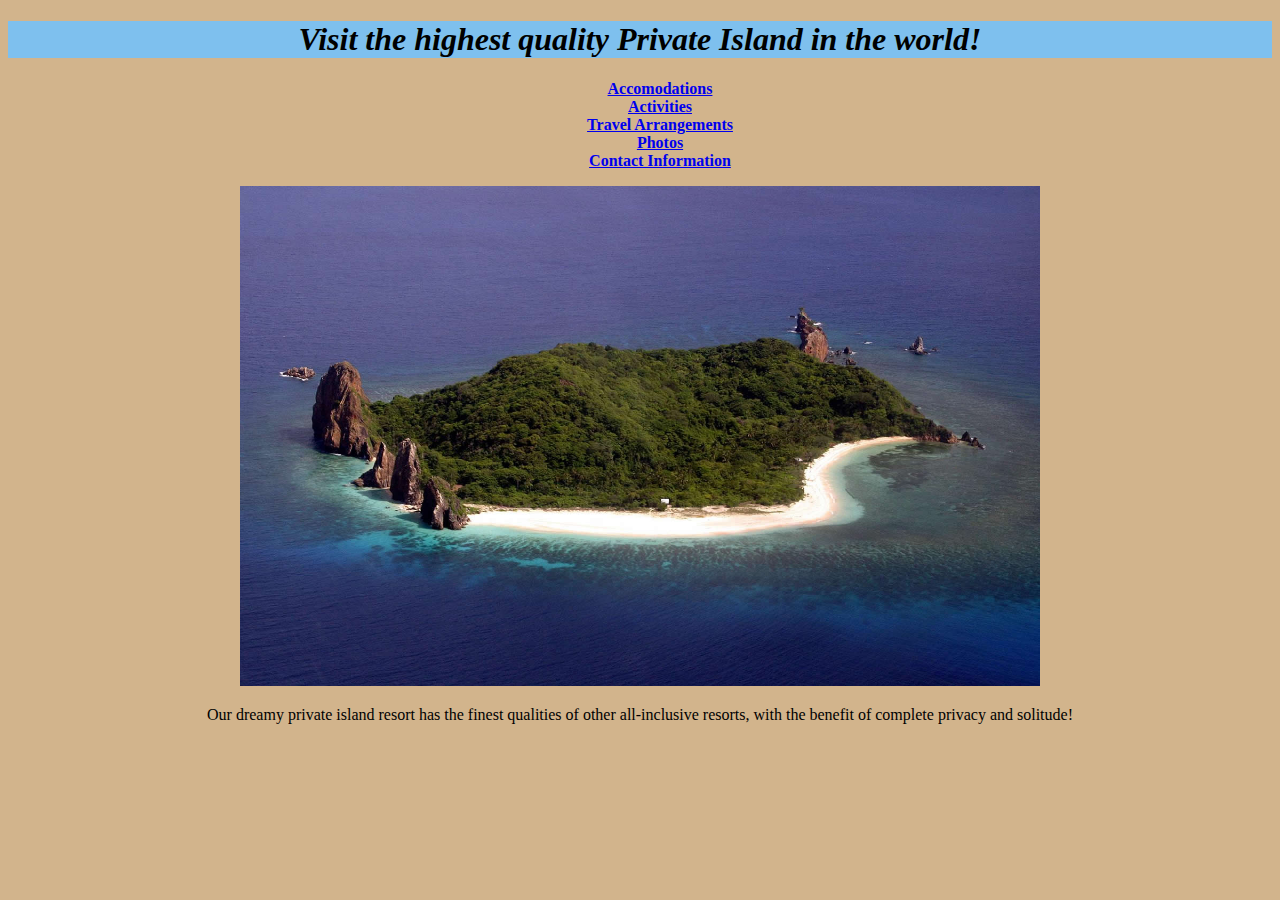
<file: index.html>
<!DOCTYPE html>
<html>
  <head>
    <title>Private Island Resort</title>
    <link href="css/styles.css" rel="stylesheet" type="text/css">




  </head>


  <body>
    <header>
      <h1>Visit the highest quality Private Island in the world!</h1>

      <ul>
        <li><a href="accomodations.html">Accomodations</a></li>
        <li><a href="activities.html">Activities</a></li>
        <li><a href="travel_arrangements.html">Travel Arrangements</a></li>
        <li><a href="photos.html">Photos</a></li>
        <li><a href="contact_information.html">Contact Information</a></li>
      </ul>
    </header>

    <img src="island.jpg" alt="Photo of beautiful island">
    <p> Our dreamy private island resort has the finest qualities of other all-inclusive resorts, with the benefit of complete privacy and solitude!</p>


  </body>















</html>
</file>
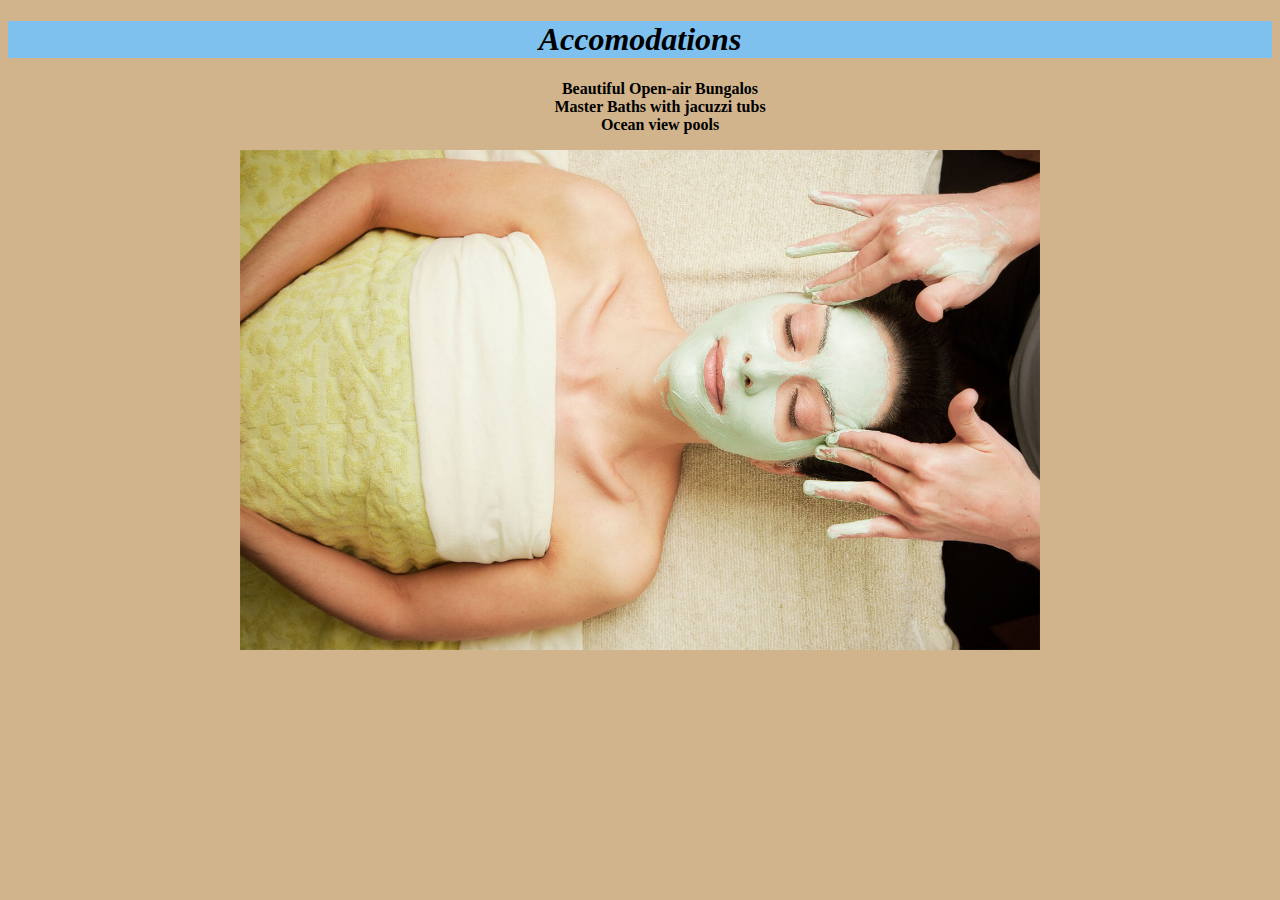
<file: accomodations.html>
<!DOCTYPE html>

<html>
  <head>
    <title>Private Island-Accomodations</title>
    <link href="css/styles.css" rel="stylesheet" type="text/css">
  </head>
    <body>
      <h1>Accomodations</h1>
      <ul>
        <li>Beautiful Open-air Bungalos</li>
        <li>Master Baths with jacuzzi tubs</li>
        <li>Ocean view pools</li>
      </ul>
      <img src="spa.jpg" alt="woman with mask on">
    </body>
</html>
</file>
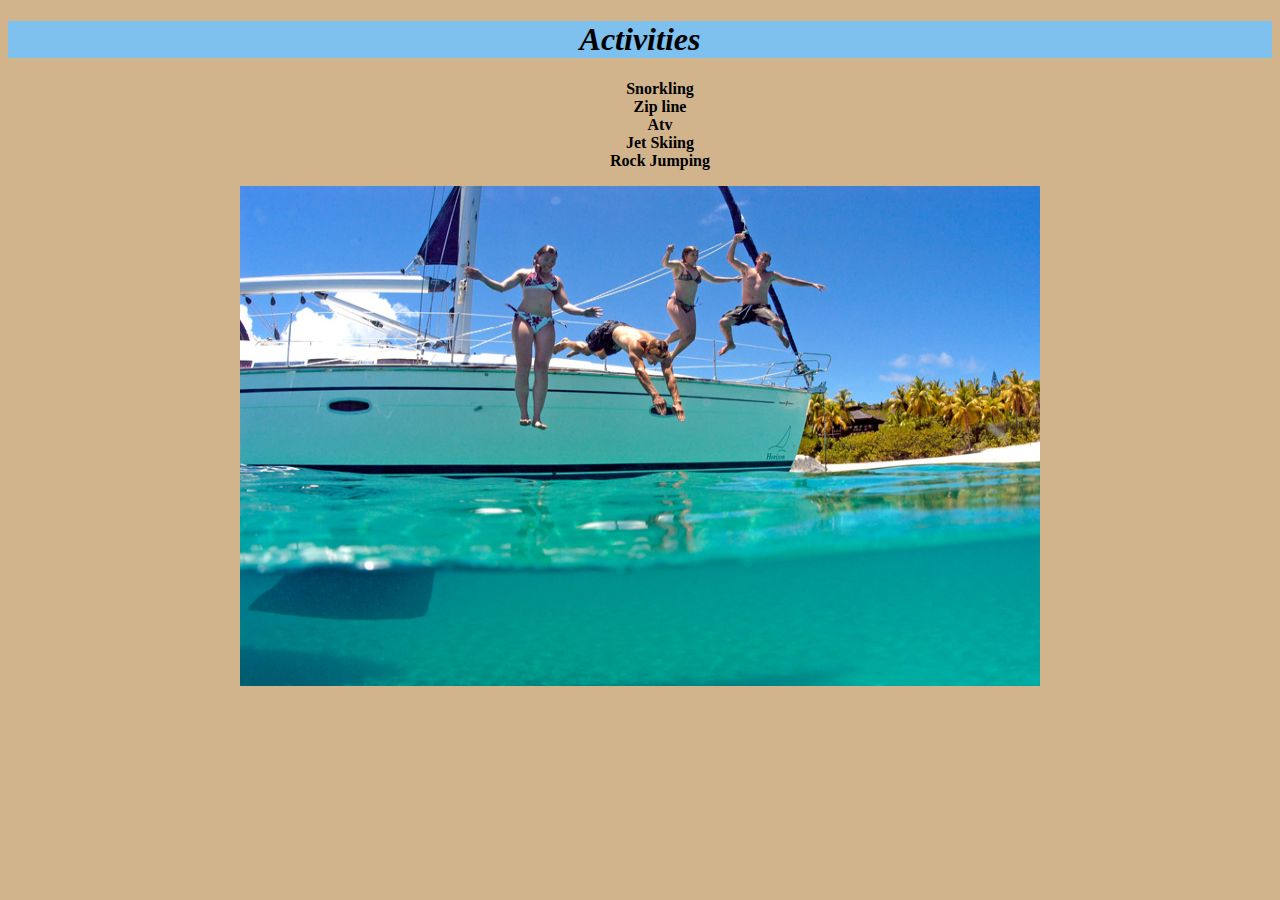
<file: activities.html>
<!DOCTYPE html>

<html>
  <head>
    <title>Private Island-Activites</title>
    <link href="css/styles.css" rel="stylesheet" type="text/css">


  </head>



  <body>
    <h1>Activities</h1>
    <ul>
      <li>Snorkling</li>
      <li>Zip line</li>
      <li>Atv</li>
      <li>Jet Skiing</li>
      <li>Rock Jumping</li>
    </ul>
    <img src="boat.jpg" alt="people jumping off sailboat into ocean">

  </body>























</html>
</file>
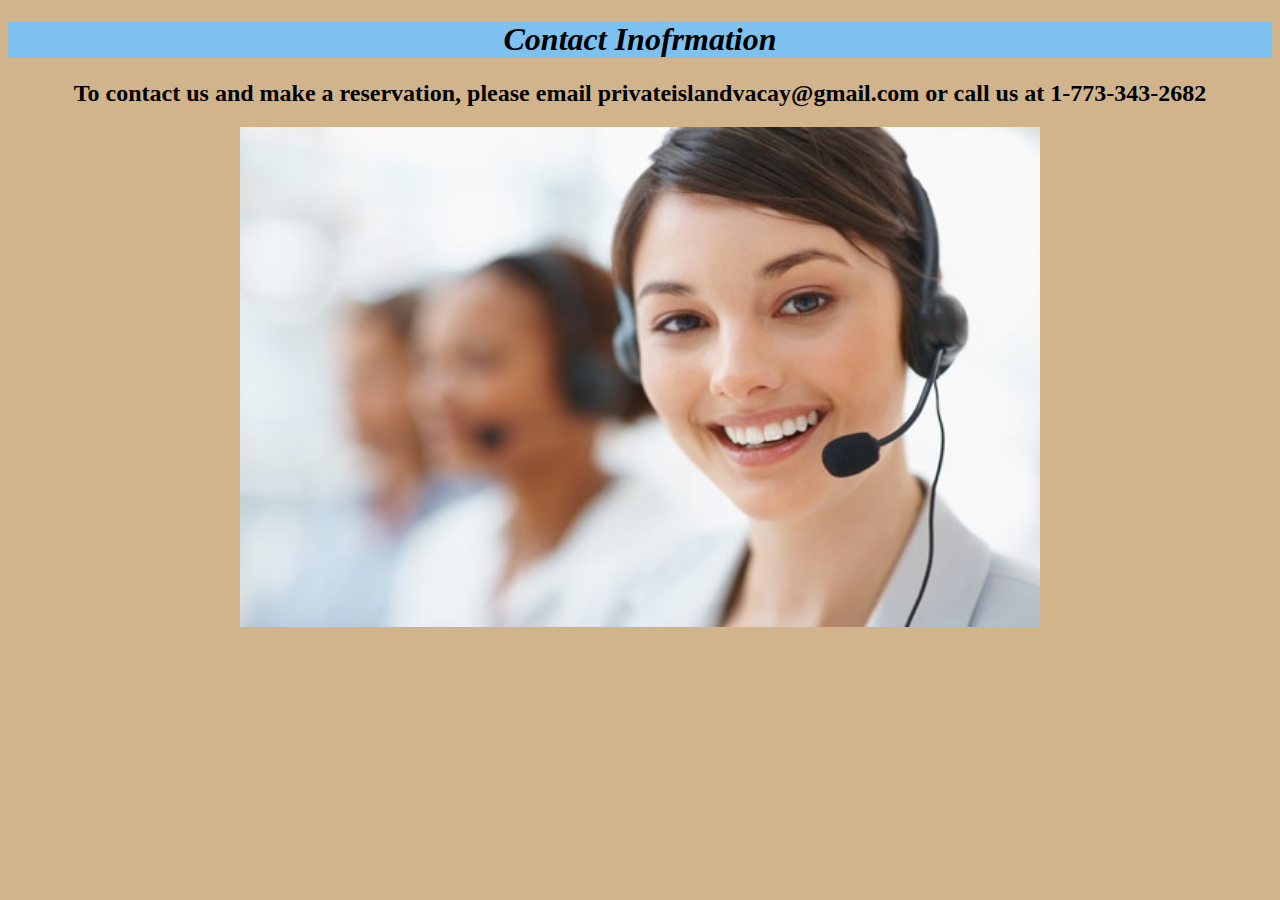
<file: contact_information.html>
<!DOCTYPE html>

<html>
  <head>
    <title>Private Island-Contact Information</title>
    <link href="css/styles.css" rel="stylesheet" type="text/css">


  </head>




  <body>
    <h1> Contact Inofrmation</h1>
    <h2>To contact us and make a reservation, please email privateislandvacay@gmail.com or call us at 1-773-343-2682</h2>
    <img src="call.jpg" alt="woman with headset">



  </body>























</html>
</file>
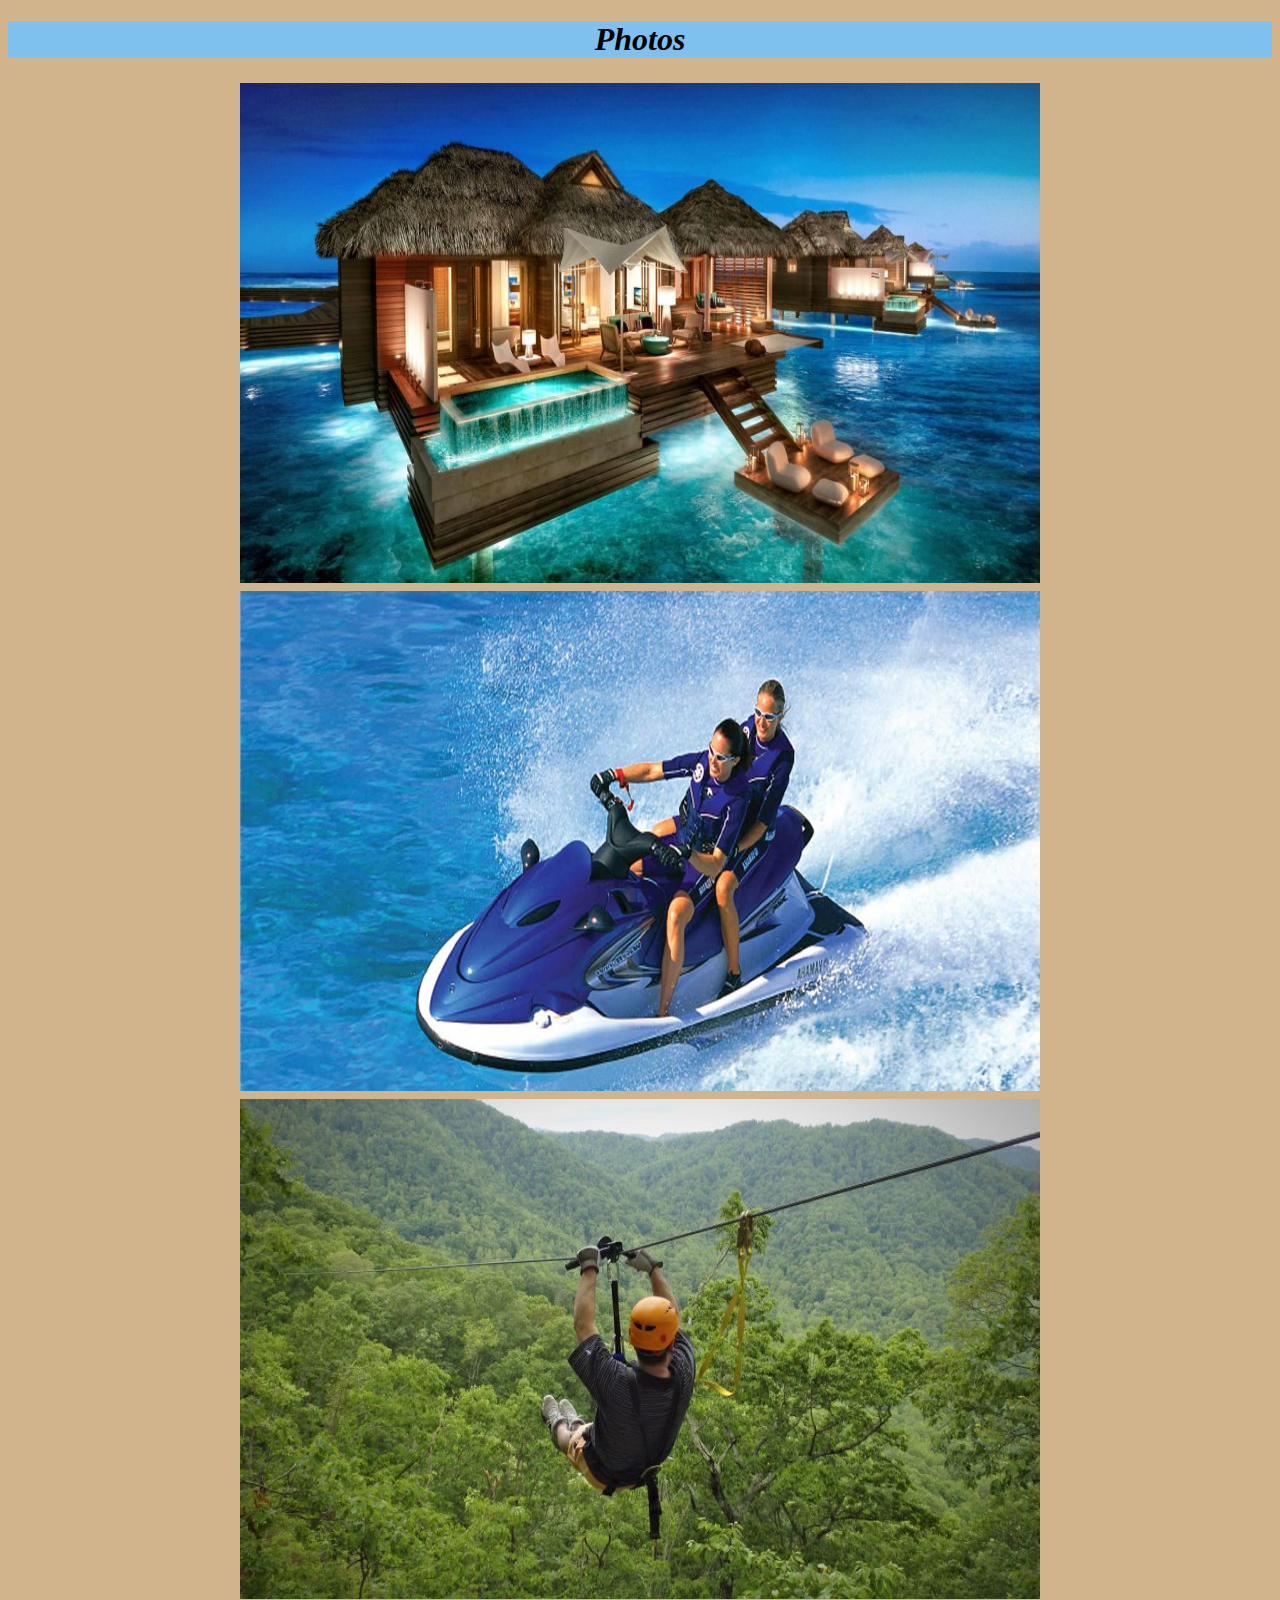
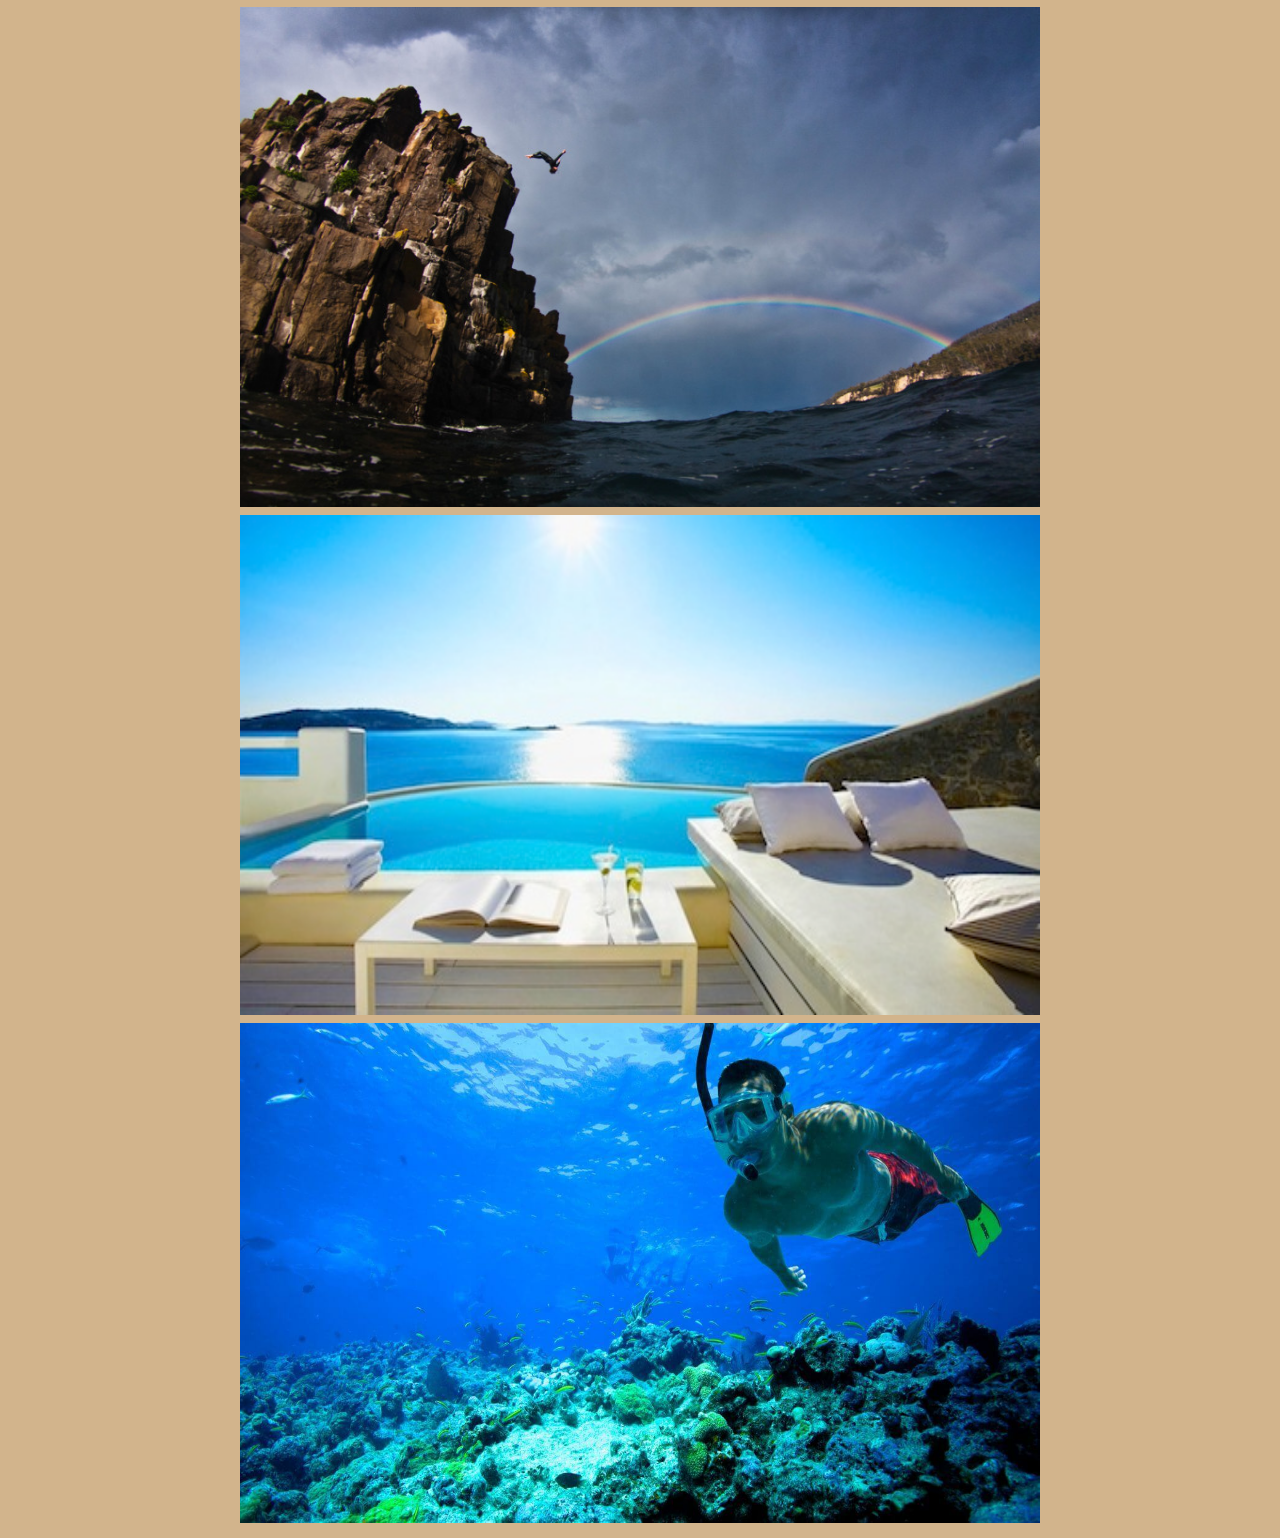
<file: photos.html>
<!DOCTYPE html>

<html>
  <head>
    <title>Private Island-Photos</title>
    <link href="css/styles.css" rel="stylesheet" type="text/css">


  </head>


  <body>
    <h1>Photos</h1>
    <table align="center">

      <tr>
        <td><img src="bungalow.jpg" alt="Water bungalow"></td>
      </tr>
      <tr>
        <td><img src="jetski.jpg" alt="People jet skiing"></td>
      </tr>
      <tr>
        <td><img src="zipline.jpg" alt="people zipling in forest"></td>
      </tr>
      <tr>
        <td><img src="rockjump.jpg" alt="people jumping off rock in ocean"></td>
      </tr>
      <tr>
        <td><img src="pool.jpg" alt="beautiful pool overlooking ocean"></td>
      </tr>
      <tr>
        <td><img src="snorkling.jpg" alt="man swimming with the fishes"></td>
      </tr>
    </table>


  </body>
























</html>
</file>
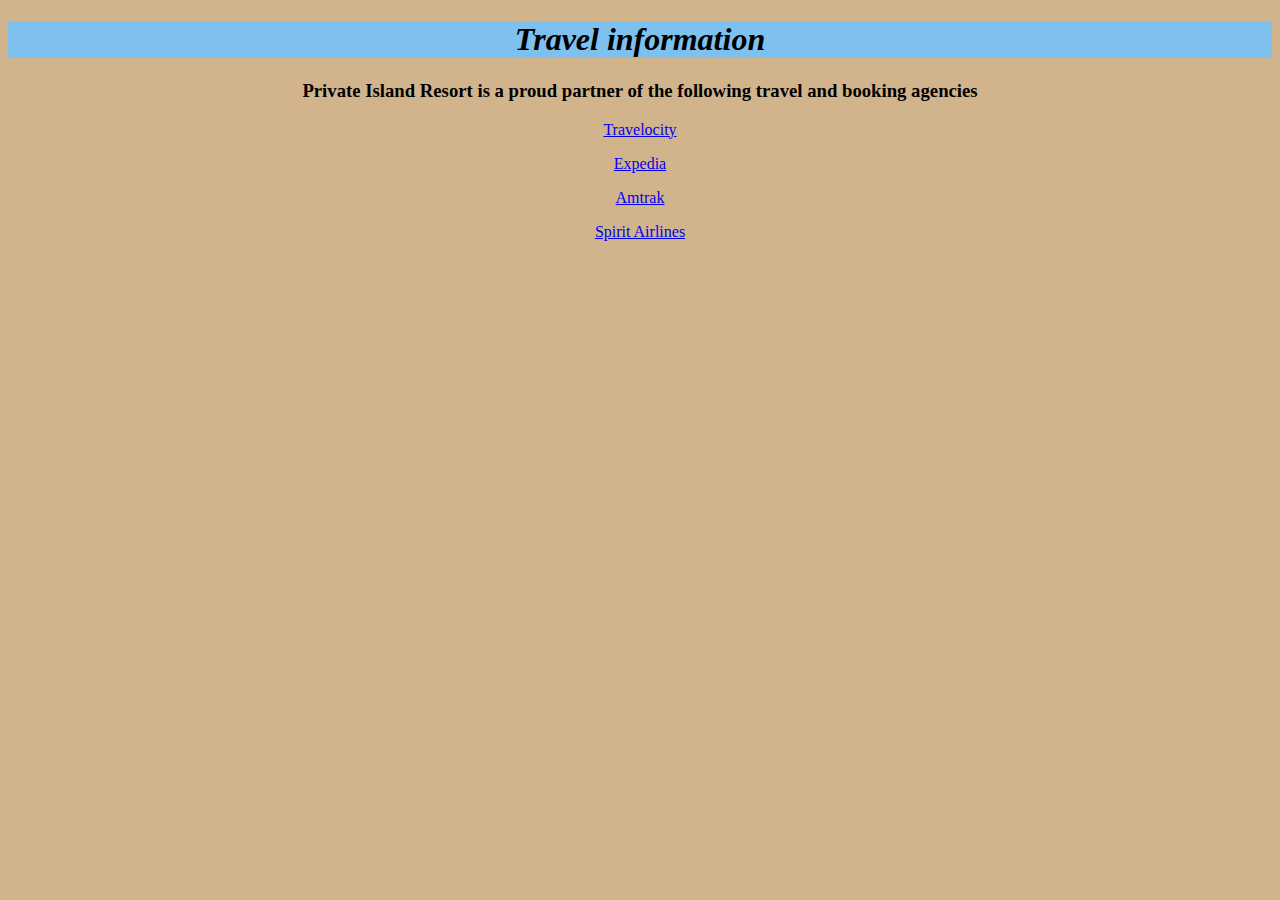
<file: travel_arrangements.html>
<!DOCTYPE html>

<html>
  <head>
    <title>Private Island-Travel Arrangements</title>
    <link href="css/styles.css" rel="stylesheet" type="text/css">


  </head>

<body>
  <h1>Travel information</h1>
  <h3>Private Island Resort is a proud partner of the following travel and booking agencies</h3>

  <p><a href="https://www.travelocity.com/">Travelocity</a></p>
  <p><a href="https://www.expedia.com/?langid=1033">Expedia</a></p>
  <p><a href="https://www.amtrak.com/train-travel-plan">Amtrak</a></p>
  <p><a href="https://www.spirit.com/Default.aspx">Spirit Airlines</a></p>




</body>

























</html>
</file>
<file: css/styles.css>
h1{
  font-style: oblique;
  background-color: #7ec0ee;
}

body{
  text-align: center;
  background-color: #D2B48C;
}


ul{
  font-weight: bold;
  list-style-type: none;
}


img{
  width: 800px;
  height: 500px;
}

table{
  text-align: center;
  width: 1000px;
  height: 1000px;
}
</file>
